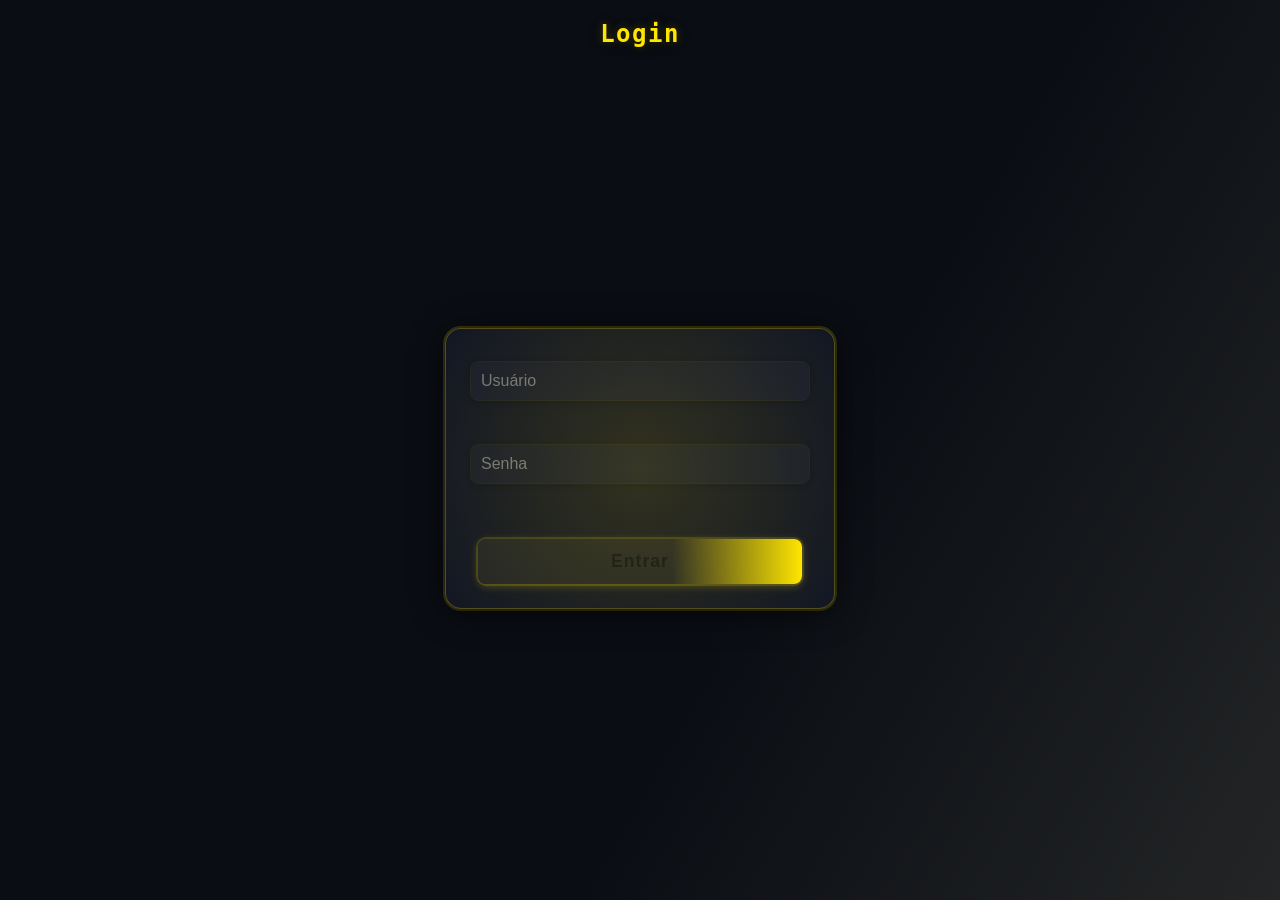
<file: frontend/index.html>
<!DOCTYPE html>
<html lang="pt-br">
<head>
    <meta charset="UTF-8">
    <title>Segurança Wayne - Login</title>
    <link rel="stylesheet" href="style.css">
</head>
<body>
    <h2>Login</h2>
    <form id="loginForm">
        <input type="text" id="nome" placeholder="Usuário" required><br>
        <input type="password" id="senha" placeholder="Senha" required><br>
        <button type="submit">Entrar</button>
    </form>
    <div id="msg"></div>
    <script src="login.js"></script>
</body>
</html>
</file>
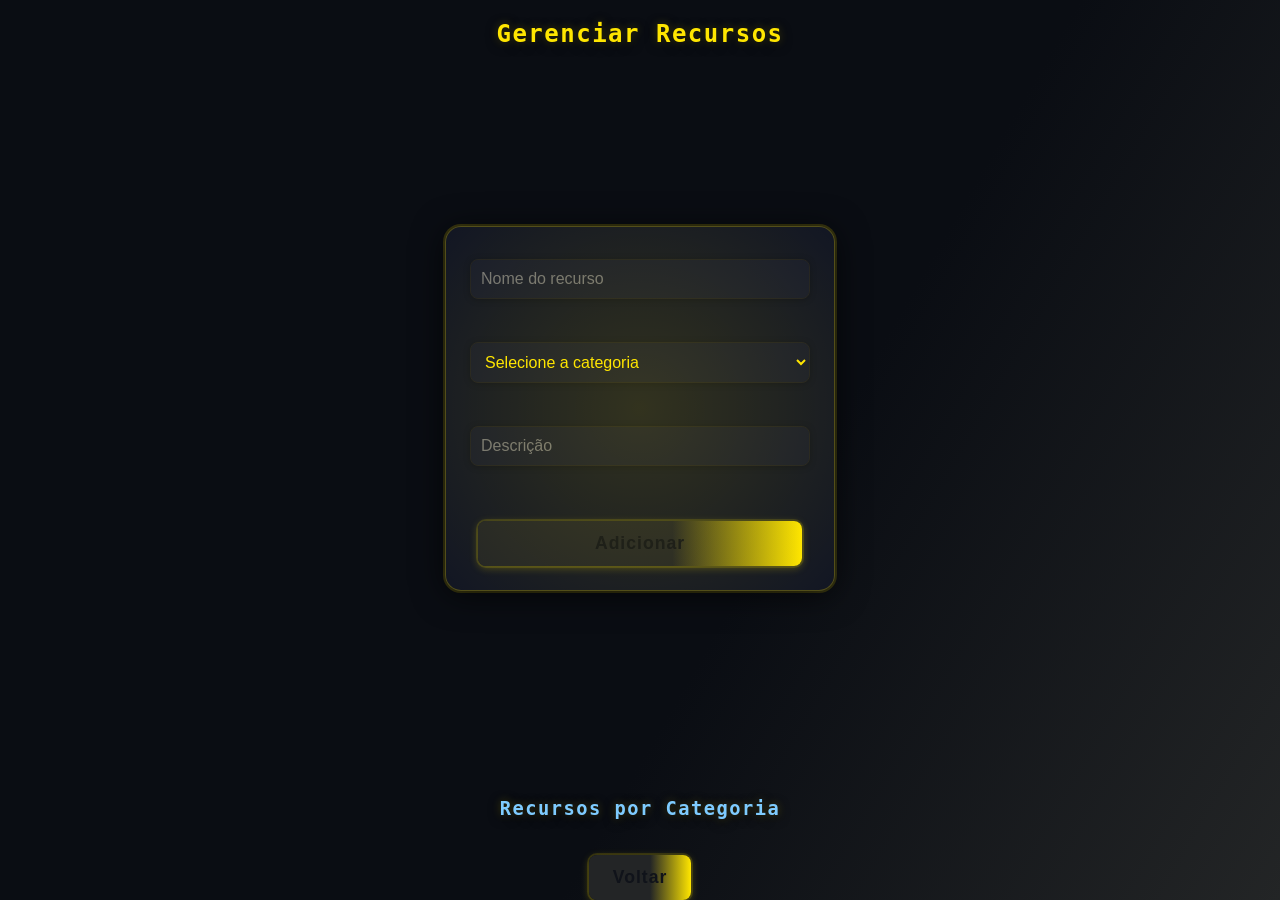
<file: frontend/recursos.html>
<!DOCTYPE html>
<html lang="pt-br">
<head>
    <meta charset="UTF-8">
    <title>Gerenciar Recursos</title>
    <link rel="stylesheet" href="style.css">
</head>
<body>
    <h2>Gerenciar Recursos</h2>
    <form id="recursoForm">
        <input type="text" id="nome" placeholder="Nome do recurso" required><br>
        <select id="categoria" required>
            <option value="">Selecione a categoria</option>
            <option value="Equipamento">Equipamento</option>
            <option value="Veículo">Veículo</option>
            <option value="Dispositivo de Segurança">Dispositivo de Segurança</option>
        </select><br>
        <input type="text" id="descricao" placeholder="Descrição"><br>
        <button type="submit">Adicionar</button>
    </form>
    <div id="msg"></div>
    <h3 style="color:#7ecbff;">Recursos por Categoria</h3>
    <div id="recursosPorCategoria"></div>
    <div id="editarBox" style="display:none;margin-top:24px;"></div>
    <button onclick="window.location='dashboard.html'">Voltar</button>
    <script src="recursos.js"></script>
</body>
</html>
</file>
<file: frontend/style.css>
/* Estilo especial para o dashboard Wayne Enterprises */
.wayne-bg {
    background: linear-gradient(120deg, #10131a 60%, #1a2233 100%);
    min-height: 100vh;
    color: #e0e6f0;
    font-family: 'Fira Mono', 'Consolas', 'Menlo', 'Monaco', 'monospace';
    display: flex;
    flex-direction: column;
    align-items: center;
    justify-content: flex-start;
    padding-top: 40px;
}

.wayne-logo {
    width: 120px;
    margin-bottom: 16px;
    filter: drop-shadow(0 0 8px #0077ff88);
}

.wayne-card {
    background: rgba(20, 24, 36, 0.95);
    border-radius: 16px;
    box-shadow: 0 6px 32px #000a, 0 1.5px 0 #0077ff inset;
    padding: 32px 28px;
    margin: 18px 0;
    max-width: 480px;
    width: 100%;
    border: 1.5px solid #0077ff44;
    position: relative;
}

.wayne-title {
    font-size: 2.1rem;
    color: #ffe600;
    letter-spacing: 2px;
    text-shadow: 0 2px 8px #000a;
    margin-bottom: 8px;
    text-align: center;
}

.wayne-sub {
    color: #7ecbff;
    font-size: 1.1rem;
    margin-bottom: 18px;
    text-align: center;
}

.wayne-list {
    list-style: none;
    padding: 0;
    margin: 0;
}
.wayne-list li {
    background: #181c2b;
    margin: 8px 0;
    padding: 12px 16px;
    border-radius: 8px;
    border-left: 4px solid #0077ff;
    box-shadow: 0 1px 6px #0004;
    font-size: 1.05rem;
    display: flex;
    flex-direction: column;
}
.wayne-list li b {
    color: #ffe600;
    font-size: 1.1rem;
}
.wayne-btn {
    background: linear-gradient(90deg, #0077ff 60%, #ffe600 100%);
    color: #10131a;
    border: none;
    border-radius: 8px;
    padding: 12px 24px;
    font-size: 1.1rem;
    font-weight: bold;
    margin: 12px 8px 0 8px;
    cursor: pointer;
    box-shadow: 0 2px 8px #0077ff44;
    transition: background 0.2s, color 0.2s;
}
.wayne-btn:hover {
    background: linear-gradient(90deg, #ffe600 60%, #0077ff 100%);
    color: #181c2b;
}
.wayne-footer {
    margin-top: 40px;
    color: #7ecbff;
    font-size: 0.95rem;
    text-align: center;
    opacity: 0.7;
}
body {
    font-family: 'Fira Mono', 'Consolas', 'Menlo', 'Monaco', 'monospace';
    background: linear-gradient(120deg, #0a0d13 60%, #232526 100%);
    min-height: 100vh;
    display: flex;
    flex-direction: column;
    align-items: center;
    justify-content: center;
    margin: 0;
    animation: bgmove 12s linear infinite alternate;
}

@keyframes bgmove {
    0% { background-position: 0 0; }
    100% { background-position: 100vw 100vh; }
}

h2, h3, h4 {
    color: #ffe600;
    text-align: center;
    margin-bottom: 24px;
    letter-spacing: 1.5px;
    text-shadow: 0 2px 12px #000a, 0 0px 8px #ffe60044;
}

form {
    background: rgba(20, 24, 36, 0.98);
    padding: 32px 24px 24px 24px;
    border-radius: 16px;
    box-shadow: 0 4px 32px #000a, 0 0 0 2px #ffe60033;
    max-width: 340px;
    width: 100%;
    margin: auto;
    display: flex;
    flex-direction: column;
    gap: 12px;
    border: 1.5px solid #ffe60044;
    position: relative;
    overflow: hidden;
}
form:before {
    content: '';
    position: absolute;
    top: -40px; left: -40px; right: -40px; bottom: -40px;
    background: radial-gradient(circle, #ffe60022 0%, transparent 80%);
    z-index: 0;
    pointer-events: none;
    animation: pulse 3s infinite alternate;
}
@keyframes pulse {
    0% { opacity: 0.2; }
    100% { opacity: 0.5; }
}

input, select {
    padding: 10px;
    border: 1px solid #222;
    border-radius: 8px;
    font-size: 1rem;
    outline: none;
    background: #181c2b;
    color: #ffe600;
    box-shadow: 0 1px 6px #0004;
    transition: border 0.2s, box-shadow 0.2s;
}
input:focus, select:focus {
    border: 1.5px solid #ffe600;
    box-shadow: 0 0 8px #ffe60088;
}

button, .wayne-btn {
    background: linear-gradient(90deg, #232526 60%, #ffe600 100%);
    color: #10131a;
    border: none;
    border-radius: 8px;
    padding: 12px 24px;
    font-size: 1.1rem;
    font-weight: bold;
    margin: 12px 8px 0 8px;
    cursor: pointer;
    box-shadow: 0 2px 8px #ffe60044, 0 0 0 2px #ffe60022;
    transition: background 0.2s, color 0.2s, box-shadow 0.2s, transform 0.1s;
    letter-spacing: 1px;
    outline: none;
}
button:hover, .wayne-btn:hover {
    background: linear-gradient(90deg, #ffe600 60%, #0077ff 100%);
    color: #181c2b;
    box-shadow: 0 4px 24px #0077ff44, 0 0 0 2px #ffe60055;
    transform: scale(1.04);
}

#msg {
    color: #e53935;
    text-align: center;
    margin-top: 10px;
    font-weight: bold;
    min-height: 24px;
    text-shadow: 0 1px 8px #000a;
}

/* Wayne Enterprises Dashboard e cartões */
.wayne-bg {
    background: linear-gradient(120deg, #10131a 60%, #1a2233 100%);
    min-height: 100vh;
    color: #e0e6f0;
    font-family: 'Fira Mono', 'Consolas', 'Menlo', 'Monaco', 'monospace';
    font-family: 'Fira Mono', 'Consolas', 'Menlo', 'Monaco', 'monospace';
    font-family: 'Fira Mono', 'Consolas', 'Menlo', 'Monaco', 'monospace';
    font-family: 'Fira Mono', 'Consolas', 'Menlo', 'Monaco', 'monospace';
    font-family: 'Fira Mono', 'Consolas', 'Menlo', 'Monaco', 'monospace';
    display: flex;
    flex-direction: column;
    align-items: center;
    justify-content: flex-start;
    padding-top: 40px;
    animation: bgmove 12s linear infinite alternate;
}
.wayne-logo {
    width: 120px;
    margin-bottom: 16px;
    filter: drop-shadow(0 0 16px #ffe600cc) drop-shadow(0 0 8px #0077ff88);
    animation: logoPulse 2.5s infinite alternate;
}
@keyframes logoPulse {
    0% { filter: drop-shadow(0 0 8px #ffe60088) drop-shadow(0 0 4px #0077ff44); }
    100% { filter: drop-shadow(0 0 24px #ffe600cc) drop-shadow(0 0 16px #0077ffcc); }
}
.wayne-card {
    background: rgba(20, 24, 36, 0.98);
    border-radius: 20px;
    box-shadow: 0 6px 32px #000a, 0 1.5px 0 #ffe600 inset;
    padding: 32px 28px;
    margin: 18px 0;
    max-width: 520px;
    width: 100%;
    border: 2px solid #ffe60044;
    position: relative;
    overflow: hidden;
    animation: cardFadeIn 1.2s;
}
@keyframes cardFadeIn {
    from { opacity: 0; transform: translateY(40px); }
    to { opacity: 1; transform: none; }
}
.wayne-title {
    font-size: 2.1rem;
    color: #ffe600;
    letter-spacing: 2px;
    text-shadow: 0 2px 8px #000a, 0 0 8px #ffe60044;
    margin-bottom: 8px;
    text-align: center;
}
.wayne-sub {
    color: #7ecbff;
    font-size: 1.1rem;
    margin-bottom: 18px;
    text-align: center;
    text-shadow: 0 1px 8px #0077ff44;
}
.wayne-list {
    list-style: none;
    padding: 0;
    margin: 0;
}
.wayne-list li {
    background: #181c2b;
    margin: 8px 0;
    padding: 12px 16px;
    border-radius: 8px;
    border-left: 4px solid #ffe600;
    box-shadow: 0 1px 6px #0004;
    font-size: 1.05rem;
    display: flex;
    flex-direction: column;
    position: relative;
    transition: box-shadow 0.2s, border 0.2s;
    animation: fadeInLi 0.7s;
}
@keyframes fadeInLi {
    from { opacity: 0; transform: translateX(-30px); }
    to { opacity: 1; transform: none; }
}
.wayne-list li b {
    color: #ffe600;
    font-size: 1.1rem;
    text-shadow: 0 1px 8px #ffe60044;
}
.wayne-btn {
    /* já estilizado acima */
}
.wayne-footer {
    margin-top: 40px;
    color: #7ecbff;
    font-size: 0.95rem;
    text-align: center;
    opacity: 0.7;
    text-shadow: 0 1px 8px #0077ff44;
}

/* Efeito especial para caixas de edição */
#editarBox {
    animation: cardFadeIn 0.7s;
    box-shadow: 0 2px 16px #ffe60044;
}
</file>
